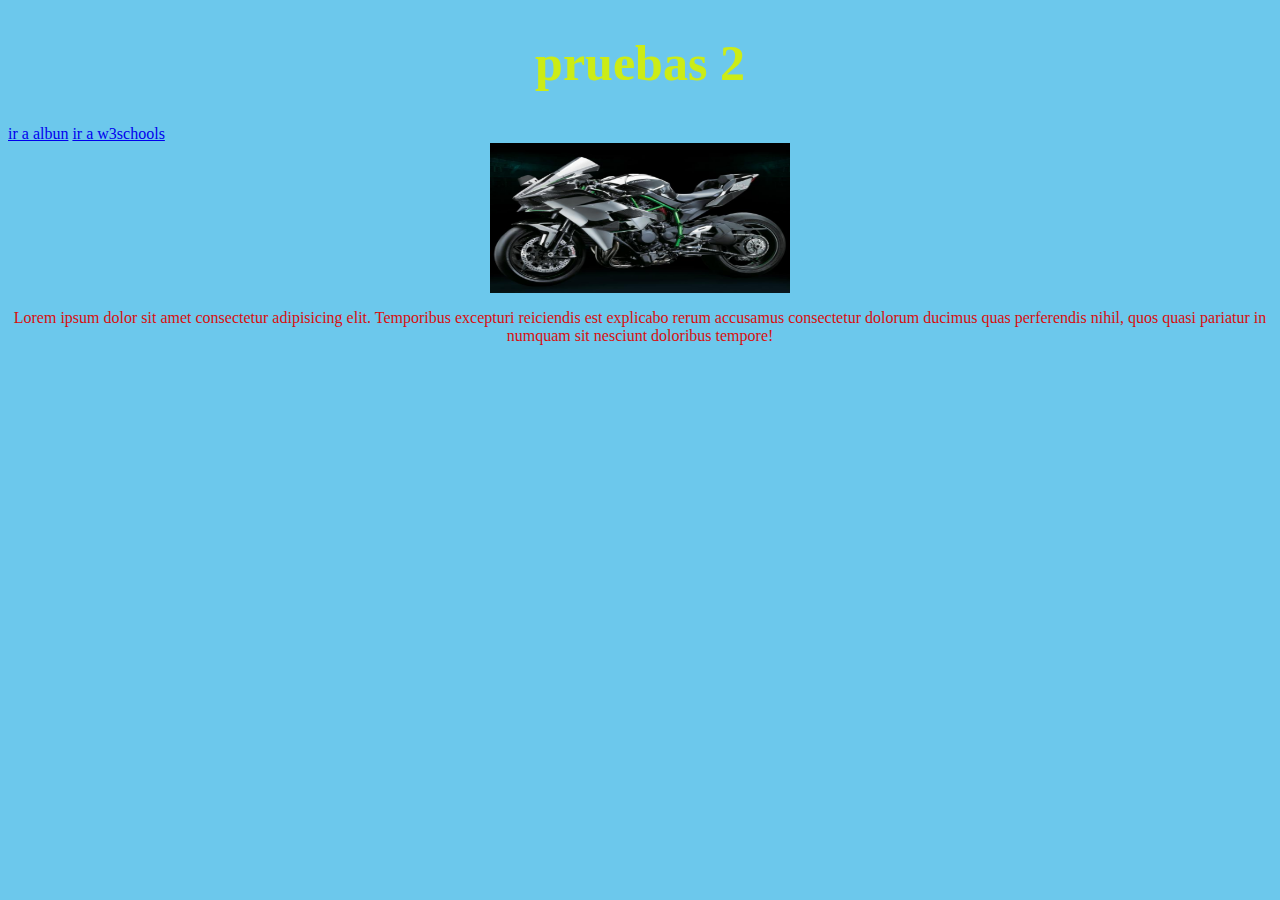
<file: index.html>
<!DOCTYPE html>
<html>
  <head>
    <meta charset="UTF-8" />
    <meta name="viewport" content="width=device-width, initial-scale=1.0" />
    <link rel="stylesheet" href="./assets/css/style.css" />
    <title>Prueba</title>
  </head>

  <body>
    <div>
      <!-- estos son los comentarios en html-->
      <!-- se puede con ctrl y llave de cierre -->
      <!-- solo un h1 en la pagina y que tenga el titulo de la pagina -->
      <h1 class="titulo">pruebas 2</h1>
      <a href="./albun.html">ir a albun</a>
      <a href="https://www.w3schools.com/" target="_blank">ir a w3schools</a>
      <img class="image" src="./assets/img/h2r.jpg" alt="">
      <p class="texto">Lorem ipsum dolor sit amet consectetur adipisicing elit. Temporibus excepturi reiciendis est explicabo rerum accusamus consectetur dolorum ducimus quas perferendis nihil, quos quasi pariatur in numquam sit nesciunt doloribus tempore!</p>
      <script src="./assets/js/script.js"></script>
  </body>
</html>
</file>
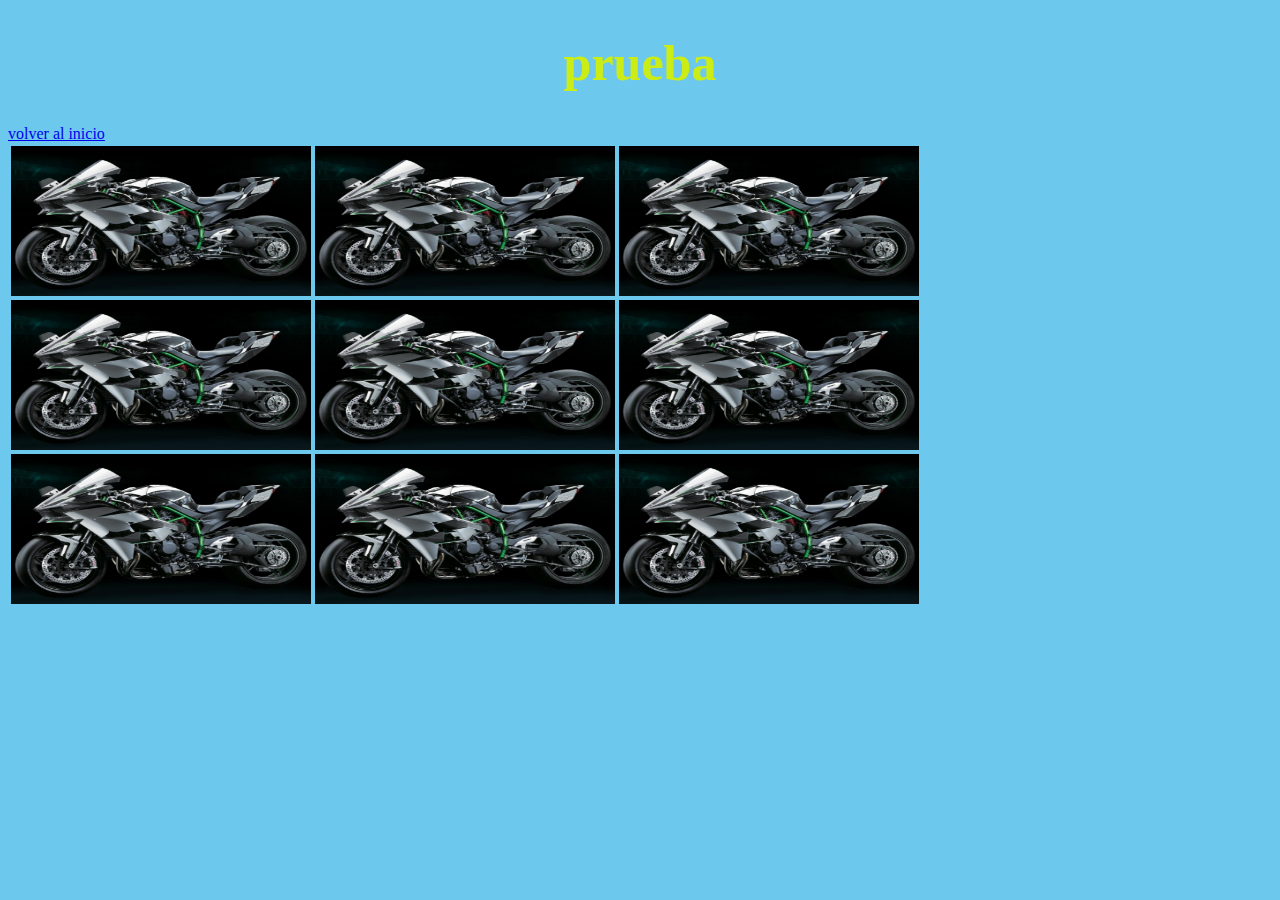
<file: albun.html>
<!DOCTYPE html>
<html lang="en">
<head>
    <meta charset="UTF-8">
    <meta name="viewport" content="width=device-width, initial-scale=1.0">
    <link rel="stylesheet" href="./assets/css/style.css">
    <title>Document</title>
</head>
<body>
    <h1 class="titulo">prueba</h1>
    <a href="./index.html">volver al inicio</a>
    <table>
        <tr>
            <td><img class="image" src="./assets/img/h2r.jpg" alt=""></td>
            <td><img class="image" src="./assets/img/h2r.jpg" alt=""></td>
            <td><img class="image" src="./assets/img/h2r.jpg" alt=""></td>
        </tr>
        <tr>
            <td><img class="image" src="./assets/img/h2r.jpg" alt=""></td>
            <td><img class="image" src="./assets/img/h2r.jpg" alt=""></td>
            <td><img class="image" src="./assets/img/h2r.jpg" alt=""></td>
        </tr>
        <tr>
            <td><img class="image" src="./assets/img/h2r.jpg" alt=""></td>
            <td><img class="image" src="./assets/img/h2r.jpg" alt=""></td>
            <td><img class="image" src="./assets/img/h2r.jpg" alt=""></td>
        </tr>
    </table>
</body>
</html>
</file>
<file: assets/css/style.css>
body{
    background-color: #6cc8ec;
}

.titulo{
    color:#ccec16;
    font-size: 50px;
    text-align: center;
}

.texto{
    color: #d80e0e;
    text-align: center;
}

.image{
    width: 300px;
    height: 150px;
    display: block;
    margin: auto;
}
</file>
